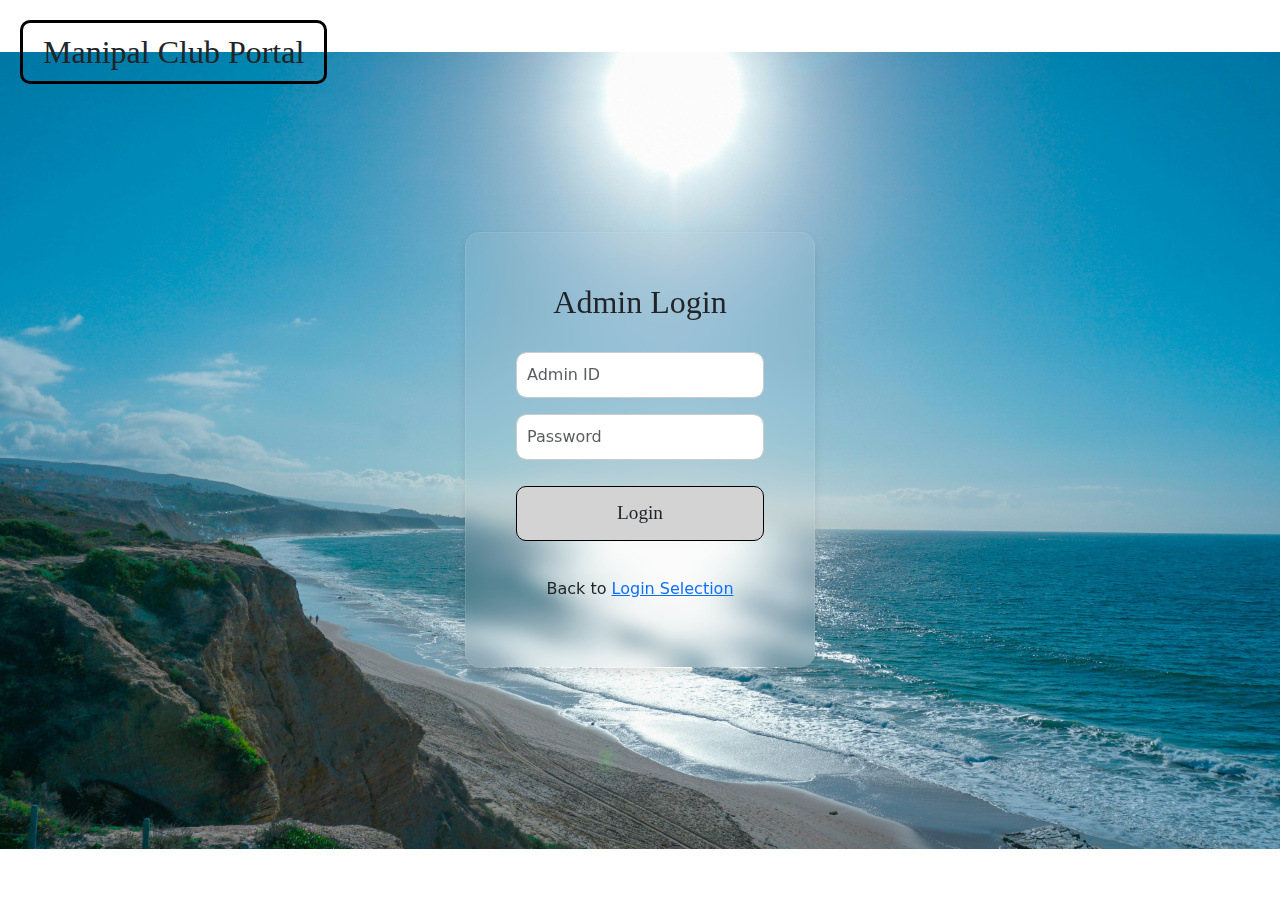
<file: CLUBManager/admin.html>
<!DOCTYPE html>
<html lang="en">
<head>
    <meta charset="UTF-8">
    <meta name="viewport" content="width=device-width, initial-scale=1.0">
    <title>Admin Login - Manipal Club Portal</title>
    <link href="https://cdn.jsdelivr.net/npm/bootstrap@5.3.0/dist/css/bootstrap.min.css" rel="stylesheet">
    <style>
        body {
            display: flex;
            flex-direction: column;
            justify-content: center;
            align-items: center;
            height: 100vh;
            background-image: url('images/bgimage.jpg'); /* Use the same background */
            background-size: 110% auto;
            background-position: center;
            background-repeat: no-repeat;
            position: relative;
        }
        .portal-title {
            font-family: 'Times New Roman', Times, serif;
            font-size: 2rem;
            position: absolute;
            top: 20px;
            left: 20px;
            text-align: left;
            padding: 10px 20px;
            border-radius: 10px;
            border: 3px solid black;
            background: transparent;
        }
        .container-box {
            background: rgba(255, 255, 255, 0.05);
            padding: 50px;
            border-radius: 15px;
            box-shadow: 0 4px 8px rgba(0, 0, 0, 0.1);
            text-align: center;
            width: 350px;
            backdrop-filter: blur(10px);
            border: 1px solid rgba(255, 255, 255, 0.1);
        }
        .login-title {
            font-family: 'Times New Roman', Times, serif;
            font-size: 2rem;
            margin-bottom: 30px;
        }
        .btn-custom {
            font-size: 1.2rem;
            padding: 12px 20px;
            font-family: Georgia, 'Times New Roman', Times, serif;
            border-radius: 10px;
            width: 100%;
            background-color: #d3d3d3;
            border: 1px solid black;
            margin-bottom: 20px; /* Keep margin below button */
            margin-top: 10px; /* Add space above button */
        }
         /* Style for input fields */
        input[type="text"], input[type="password"] {
            margin-bottom: 15px;
            padding: 10px;
            width: 100%;
            border-radius: 10px;
            border: 1px solid #ccc;
            font-size: 1rem;
        }
        /* Style for error messages */
        #message-area .alert {
             text-align: left;
             font-size: 0.9rem;
             margin-bottom: 15px;
        }
    </style>
</head>
<body>
    <h1 class="portal-title">Manipal Club Portal</h1>
    <div class="container-box">
        <h2 class="login-title">Admin Login</h2>

        <!-- Message Area -->
        <div id="message-area"></div>

        <!-- **** MODIFIED FORM **** -->
        <!-- Added action and method -->
        <form action="backend/admin_login_process.php" method="post">
            <!-- Added name="username" -->
            <input type="text" name="username" class="form-control mb-3" placeholder="Admin ID" required>
            <!-- Added name="password" -->
            <input type="password" name="password" class="form-control mb-3" placeholder="Password" required>
            <button type="submit" class="btn btn-custom">Login</button>
        </form>
        <!-- **** END MODIFIED FORM **** -->

        <p class="mt-3">Back to <a href="index.html">Login Selection</a></p> <!-- Updated link text -->
    </div>

    <script src="https://cdn.jsdelivr.net/npm/bootstrap@5.3.0/dist/js/bootstrap.bundle.min.js"></script>

    <!-- Optional: JavaScript to display error messages -->
    <script>
        function getQueryParam(param) {
            const urlParams = new URLSearchParams(window.location.search);
            return urlParams.get(param);
        }

        document.addEventListener('DOMContentLoaded', () => {
            const messageArea = document.getElementById('message-area');
            const errorStatus = getQueryParam('error');

            messageArea.innerHTML = ''; // Clear previous messages

            const errorMessages = {
                'missing_fields': 'Please enter both Admin ID and Password.',
                'invalid_credentials': 'Invalid Admin ID or Password.',
                'not_admin': 'This account does not have admin privileges.', // If using DB check later
                'db_error': 'Database connection error.', // If using DB check later
                'server_error': 'Server error during login.', // If using DB check later
                'not_logged_in': 'You need to login first.' // If redirected from protected page
            };

            if (errorStatus && errorMessages[errorStatus]) {
                 messageArea.innerHTML = `<div class="alert alert-danger" role="alert">${errorMessages[errorStatus]}</div>`;
            } else if (errorStatus) { // Fallback
                 messageArea.innerHTML = `<div class="alert alert-danger" role="alert">An unknown error occurred (${errorStatus}).</div>`;
            }
        });
    </script>

</body>
</html>
</file>
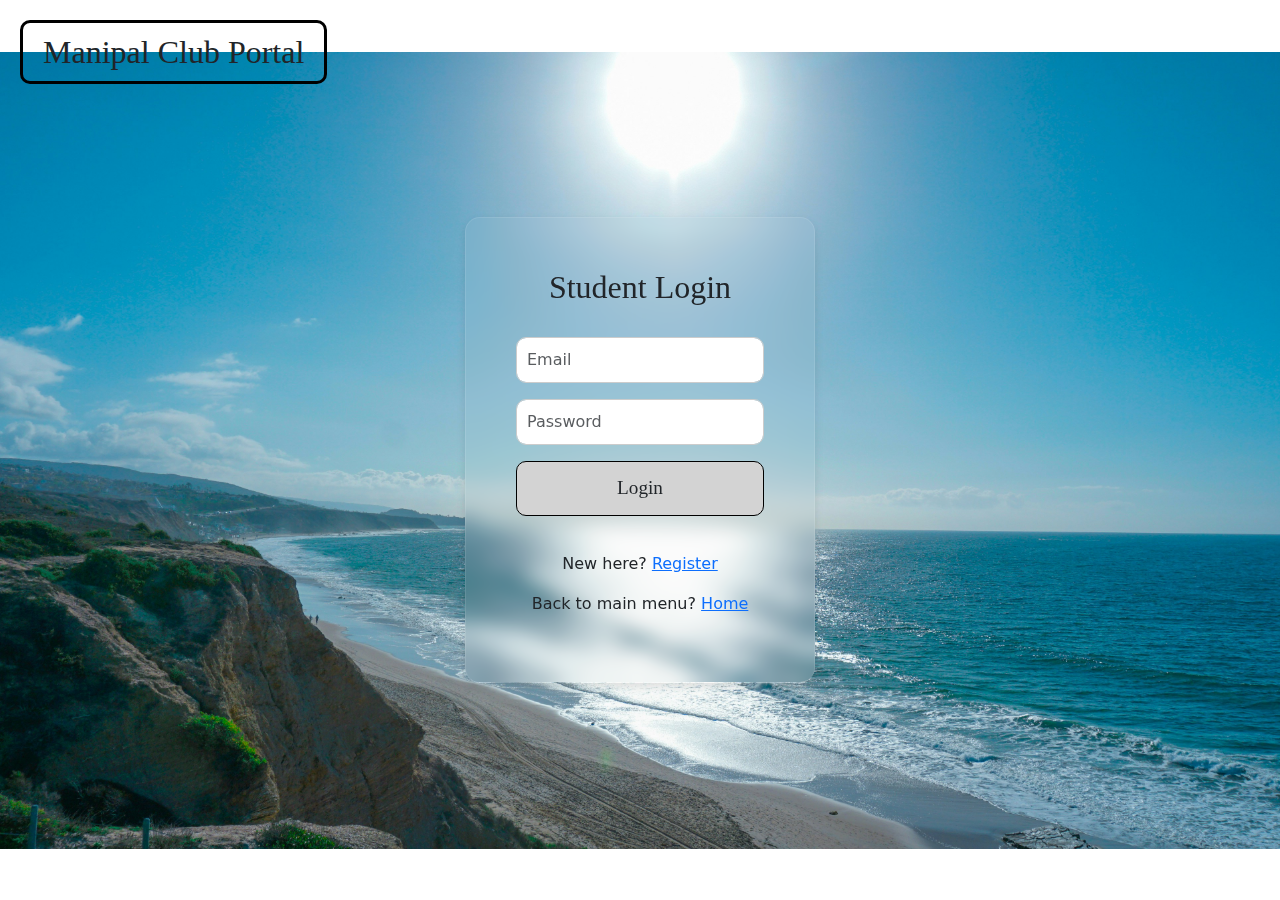
<file: CLUBManager/student.html>
<!DOCTYPE html>
<html lang="en">
<head>
    <meta charset="UTF-8">
    <meta name="viewport" content="width=device-width, initial-scale=1.0">
    <title>Student Login - Manipal Club Portal</title>
    <link href="https://cdn.jsdelivr.net/npm/bootstrap@5.3.0/dist/css/bootstrap.min.css" rel="stylesheet">
    <style>
        /* --- Keep all your existing styles for body, portal-title, container-box, login-title, btn-custom --- */
        body {
            display: flex;
            flex-direction: column;
            justify-content: center;
            align-items: center;
            height: 100vh;
            background-image: url('images/bgimage.jpg'); /* Same background */
            background-size: 110% auto;
            background-position: center;
            background-repeat: no-repeat;
            position: relative;
        }
        .portal-title {
            font-family: 'Times New Roman', Times, serif;
            font-size: 2rem;
            position: absolute;
            top: 20px;
            left: 20px;
            text-align: left;
            padding: 10px 20px;
            border-radius: 10px;
            border: 3px solid black;
            background: transparent;
        }
        .container-box {
            background: rgba(255, 255, 255, 0.05);
            padding: 50px;
            border-radius: 15px;
            box-shadow: 0 4px 8px rgba(0, 0, 0, 0.1);
            text-align: center;
            width: 350px;
            backdrop-filter: blur(10px);
            border: 1px solid rgba(255, 255, 255, 0.1);
        }
        .login-title {
            font-family: 'Times New Roman', Times, serif;
            font-size: 2rem;
            margin-bottom: 30px;
        }
        .btn-custom {
            font-size: 1.2rem;
            padding: 12px 20px;
            font-family: Georgia, 'Times New Roman', Times, serif;
            border-radius: 10px;
            width: 100%;
            background-color: #d3d3d3;
            border: 1px solid black;
            margin-bottom: 20px;
        }
        /* --- Add styles for messages (copy from previous example if needed) --- */
        .message {
            padding: 10px;
            margin-bottom: 15px;
            border-radius: 5px;
            text-align: left; /* Align message text left */
        }
        .success-message {
            background-color: #d4edda;
            color: #155724;
            border: 1px solid #c3e6cb;
        }
        .error-message {
            background-color: #f8d7da;
            color: #721c24;
            border: 1px solid #f5c6cb;
        }
        /* --- Ensure inputs have consistent styling --- */
         input[type="email"], input[type="password"] {
            margin-bottom: 15px;
            padding: 10px;
            width: 100%;
            border-radius: 10px;
            border: 1px solid #ccc;
            font-size: 1rem;
        }
    </style>
</head>
<body>
    <h1 class="portal-title">Manipal Club Portal</h1>
    <div class="container-box">
        <h2 class="login-title">Student Login</h2>

        <!-- Message Area -->
        <div id="message-area"></div>

        <!-- **** MODIFIED FORM **** -->
        <!-- action points to the PHP script -->
        <!-- method is POST -->
        <form action="backend/login_process.php" method="post">
            <!-- inputs need 'name' attributes -->
            <input type="email" name="email" class="form-control mb-3" placeholder="Email" required>
            <input type="password" name="password" class="form-control mb-3" placeholder="Password" required>
            <button type="submit" class="btn btn-custom">Login</button>
        </form>
        <!-- **** END MODIFIED FORM **** -->

        <p class="mt-3">
            New here? <a href="register.php">Register</a> <!-- Link to PHP registration -->
        </p>
        <p class="mt-1">
            Back to main menu? <a href="index.html">Home</a> <!-- Optional: Link back to index.html -->
        </p>
    </div>

    <script src="https://cdn.jsdelivr.net/npm/bootstrap@5.3.0/dist/js/bootstrap.bundle.min.js"></script>
    <!-- **** ADD JavaScript for Messages **** -->
    <script>
        // Function to get URL parameters
        function getQueryParam(param) {
            const urlParams = new URLSearchParams(window.location.search);
            return urlParams.get(param);
        }

        // Check for messages on page load
        document.addEventListener('DOMContentLoaded', () => {
            const messageArea = document.getElementById('message-area');
            const registrationStatus = getQueryParam('registration');
            const errorStatus = getQueryParam('error');

            messageArea.innerHTML = ''; // Clear previous messages first

            if (registrationStatus === 'success') {
                messageArea.innerHTML = '<div class="message success-message">Registration successful! Please login.</div>';
            } else if (errorStatus === 'invalid_credentials') {
                 messageArea.innerHTML = '<div class="message error-message">Invalid email or password.</div>';
            } else if (errorStatus === 'missing_fields') {
                 messageArea.innerHTML = '<div class="message error-message">Please enter both email and password.</div>';
            } else if (errorStatus === 'not_logged_in') {
                 messageArea.innerHTML = '<div class="message error-message">You must be logged in to view that page.</div>';
            } else if (errorStatus === 'db_error' || errorStatus === 'server_error') {
                 messageArea.innerHTML = '<div class="message error-message">An internal error occurred. Please try again later.</div>';
            } else if (errorStatus) { // Generic error catch-all
                 messageArea.innerHTML = '<div class="message error-message">An unknown error occurred.</div>';
            }
        });
    </script>
</body>
</html>
</file>
